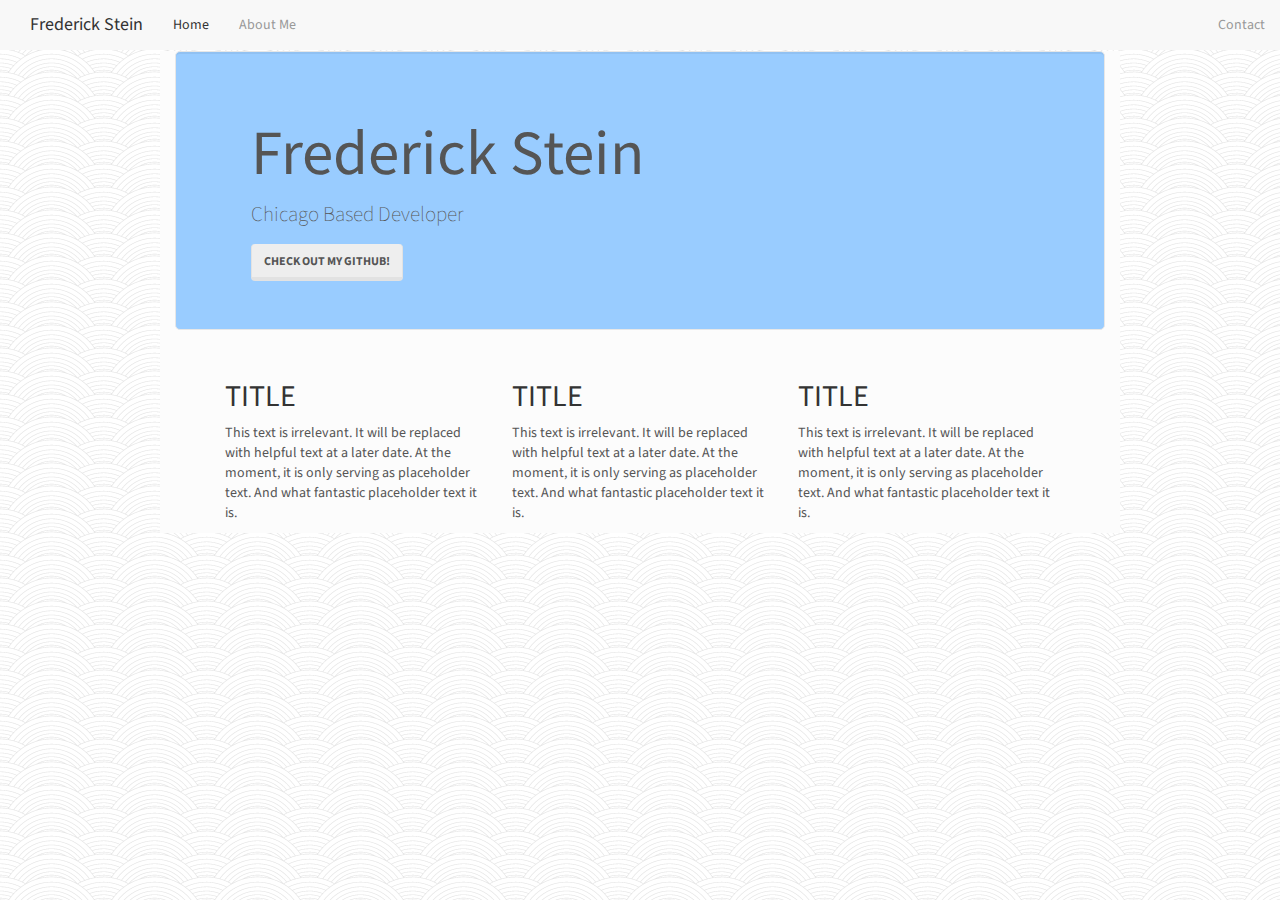
<file: index.html>
<!DOCTYPE html>
<html>
	<head>
		<meta charset="utf-8">
    	<meta http-equiv="X-UA-Compatible" content="IE=edge">
    	<meta name="viewport" content="width=device-width, initial-scale=1">
    	<title>Frederick Stein</title>
		<link rel="stylesheet" type="text/css" href="css/bootstrap.min.css" />
		<link rel="stylesheet" type="text/css" href="css/index.css" />
	</head>
	<body>
		<nav class="nav navbar-default navbar-fixed-top">
			<div class="container-fluid">
    			<div class="navbar-header">
    				<a class="navbar-brand" href="#">Frederick Stein</a>
    			</div>
    			<ul class="nav navbar-nav">
    				<li class="active"><a href="#">Home<span class="sr-only">(current)</span></a></li>
    				<li><a href="./about.html">About Me</a></li>
    			</ul>
    			<ul class="nav navbar-nav navbar-right">
    				<li><a href='./contact.html'>Contact</a></li>
    			</ul>
  			</div>
		</nav>
		<div class="container centered">
			<div class="jumbotron">
				<div class="container">
					<h1>Frederick Stein</h1>
					<p>Chicago Based Developer</p>
					<a class="btn btn-default" href="https://github.com/steinf" role="button">Check Out My GitHub!</a>
				</div>
			</div>
			<div class="row">
				<div class="col-lg-4">
					<h2>TITLE</h2>
					<p>This text is irrelevant. It will be replaced with helpful text at a later date. At the moment, it is only serving as placeholder text. And what fantastic placeholder text it is.</p>
				</div>
				<div class="col-lg-4">
					<h2>TITLE</h2>
					<p>This text is irrelevant. It will be replaced with helpful text at a later date. At the moment, it is only serving as placeholder text. And what fantastic placeholder text it is.</p>
				</div>
				<div class="col-lg-4">
					<h2>TITLE</h2>
					<p>This text is irrelevant. It will be replaced with helpful text at a later date. At the moment, it is only serving as placeholder text. And what fantastic placeholder text it is.</p>
				</div>
			</div>
		</div>
		<script src="https://ajax.googleapis.com/ajax/libs/jquery/1.11.1/jquery.min.js"></script>
		<script src="js/bootstrap.min.js"></script>
	</body>
</html>
</file>
<file: css/index.css>
body {
	padding-top: 51px;
	background-image: url("../img/arches.png");
}

.centered {
	width: 75%;
	margin-left: auto;
	margin-right: auto;
	background-color: #FCFCFC; 
}

.jumbotron {
	background-color: #99CCFF;
}

.row {
	padding-left: 50px;
	padding-right: 50px;
}
</file>
